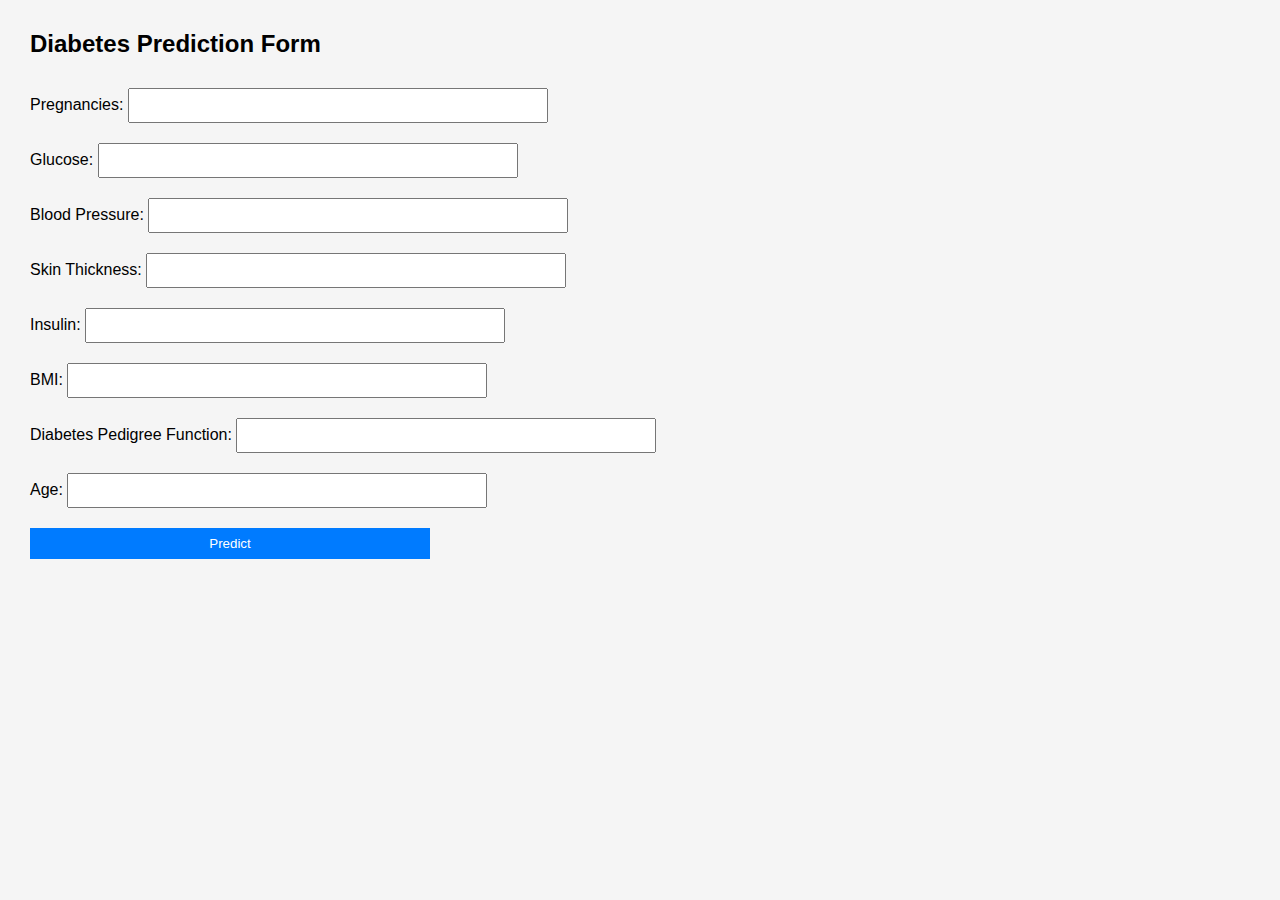
<file: index.html>
<!DOCTYPE html>
<html>
<head>
  <title>Diabetes Prediction</title>
  <style>
    body {
      font-family: Arial, sans-serif;
      margin: 30px;
      background-color: #f5f5f5;
    }
    input, button {
      margin: 10px 0;
      padding: 8px;
      width: 100%;
      max-width: 400px;
    }
    button {
      background-color: #007BFF;
      color: white;
      border: none;
      cursor: pointer;
    }
    button:hover {
      background-color: #0056b3;
    }
    #result {
      margin-top: 20px;
      font-size: 1.2em;
      color: #333;
    }
  </style>
</head>
<body>
  <h2>Diabetes Prediction Form</h2>

  <label>Pregnancies: <input type="number" id="Pregnancies"></label><br>
  <label>Glucose: <input type="number" id="Glucose"></label><br>
  <label>Blood Pressure: <input type="number" id="BloodPressure"></label><br>
  <label>Skin Thickness: <input type="number" id="SkinThickness"></label><br>
  <label>Insulin: <input type="number" id="Insulin"></label><br>
  <label>BMI: <input type="number" id="BMI" step="0.1"></label><br>
  <label>Diabetes Pedigree Function: <input type="number" id="DiabetesPedigreeFunction" step="0.01"></label><br>
  <label>Age: <input type="number" id="Age"></label><br>

  <button onclick="predict()">Predict</button>

  <div id="result"></div>

  <script>
    function predict() {
      const data = {
        Pregnancies: parseFloat(document.getElementById("Pregnancies").value),
        Glucose: parseFloat(document.getElementById("Glucose").value),
        BloodPressure: parseFloat(document.getElementById("BloodPressure").value),
        SkinThickness: parseFloat(document.getElementById("SkinThickness").value),
        Insulin: parseFloat(document.getElementById("Insulin").value),
        BMI: parseFloat(document.getElementById("BMI").value),
        DiabetesPedigreeFunction: parseFloat(document.getElementById("DiabetesPedigreeFunction").value),
        Age: parseFloat(document.getElementById("Age").value)
      };

      fetch("https://diabetes-prediction-bot.onrender.com/predict", {  // <-- Replace here
        method: "POST",
        headers: { "Content-Type": "application/json" },
        body: JSON.stringify(data)
      })
      .then(response => response.json())
      .then(data => {
        document.getElementById("result").innerText = 
          `🧪 Probability of Diabetes: ${data.diabetes_chance_percent}%`;
      })
      .catch(error => {
        document.getElementById("result").innerText = 
          "Error contacting backend. Is the server running?";
        console.error(error);
      });
    }
  </script>
</body>
</html>
</file>
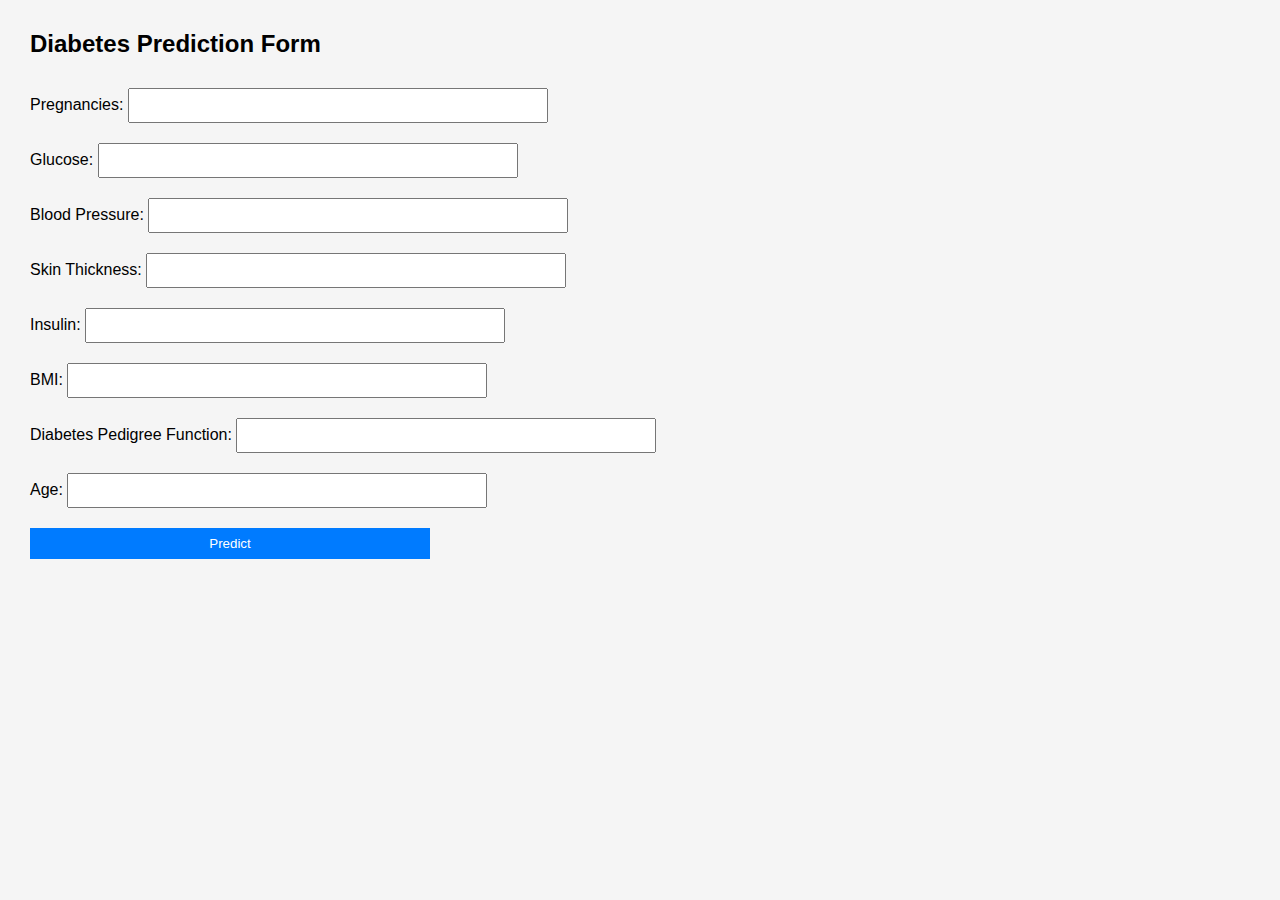
<file: templates/index.html>
<!DOCTYPE html>
<html>
<head>
  <title>Diabetes Prediction</title>
  <style>
    body {
      font-family: Arial, sans-serif;
      margin: 30px;
      background-color: #f5f5f5;
    }
    input, button {
      margin: 10px 0;
      padding: 8px;
      width: 100%;
      max-width: 400px;
    }
    button {
      background-color: #007BFF;
      color: white;
      border: none;
      cursor: pointer;
    }
    button:hover {
      background-color: #0056b3;
    }
    #result {
      margin-top: 20px;
      font-size: 1.2em;
      color: #333;
    }
  </style>
</head>
<body>
  <h2>Diabetes Prediction Form</h2>

  <label>Pregnancies: <input type="number" id="Pregnancies"></label><br>
  <label>Glucose: <input type="number" id="Glucose"></label><br>
  <label>Blood Pressure: <input type="number" id="BloodPressure"></label><br>
  <label>Skin Thickness: <input type="number" id="SkinThickness"></label><br>
  <label>Insulin: <input type="number" id="Insulin"></label><br>
  <label>BMI: <input type="number" id="BMI" step="0.1"></label><br>
  <label>Diabetes Pedigree Function: <input type="number" id="DiabetesPedigreeFunction" step="0.01"></label><br>
  <label>Age: <input type="number" id="Age"></label><br>

  <button onclick="predict()">Predict</button>

  <div id="result"></div>

  <script>
    function predict() {
      const data = {
        Pregnancies: parseFloat(document.getElementById("Pregnancies").value),
        Glucose: parseFloat(document.getElementById("Glucose").value),
        BloodPressure: parseFloat(document.getElementById("BloodPressure").value),
        SkinThickness: parseFloat(document.getElementById("SkinThickness").value),
        Insulin: parseFloat(document.getElementById("Insulin").value),
        BMI: parseFloat(document.getElementById("BMI").value),
        DiabetesPedigreeFunction: parseFloat(document.getElementById("DiabetesPedigreeFunction").value),
        Age: parseFloat(document.getElementById("Age").value)
      };

      fetch("https://diabetes-prediction-bot.onrender.com/predict", { // Your deployed backend URL
        method: "POST",
        headers: { "Content-Type": "application/json" },
        body: JSON.stringify(data)
      })
      .then(response => response.json())
      .then(data => {
        document.getElementById("result").innerText = 
          `🧪 Probability of Diabetes: ${data.probability}%`;
      })
      .catch(error => {
        document.getElementById("result").innerText = 
          "❌ Error contacting backend. Is the server running?";
        console.error(error);
      });
    }
  </script>
</body>
</html>
</file>
